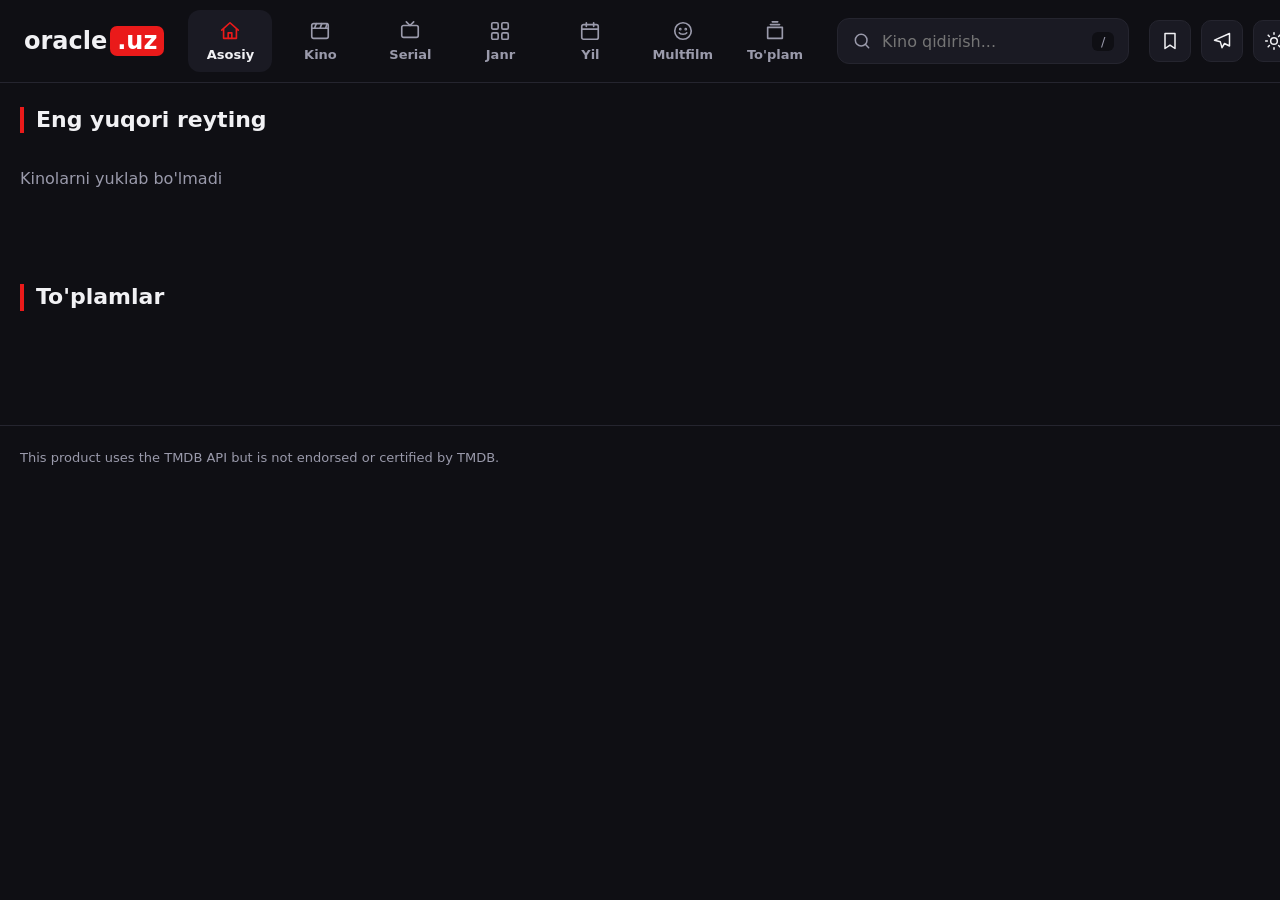
<file: index.html>
<!DOCTYPE html>
<html lang="uz">
<head>
  <meta charset="UTF-8">
  <meta name="viewport" content="width=device-width, initial-scale=1.0">
  <title>oracle.uz: kinolar olami</title>
<meta name="description" content="Eng yangi va eng yaxshi kinolar: reyting, treyler, aktyorlar va tavsiflar bir joyda.">
<meta name="theme-color" content="#0f0f14">
<link rel="icon" type="image/svg+xml" href="favicon.svg">

<meta property="og:type" content="website">
<meta property="og:site_name" content="oracle.uz">
<meta property="og:title" content="oracle.uz: kinolar olami">
<meta property="og:description" content="Eng yangi va eng yaxshi kinolar: reyting, treyler, aktyorlar va tavsiflar bir joyda.">
  <link rel="stylesheet" href="https://unpkg.com/aos@2.3.1/dist/aos.css">
  <link rel="stylesheet" href="css/style.css">
</head>
<body>
  <div id="site-header"></div>

  <main>
    <div class="toolbar">
      <input type="search" id="search" placeholder="Kino qidirish..." autocomplete="off">
    </div>

    <div id="home-sections">
      <section class="hero" id="hero">
        <div id="hero-slides"></div>
        <div class="hero-dots" id="hero-dots"></div>
      </section>

      <div id="rows"></div>
    </div>

    <h2 id="grid-title">Eng yuqori reyting</h2>
    <div id="movie-grid"></div>
    <nav class="pagination" id="pagination" aria-label="Sahifalar"></nav>

    <section class="collections-section" id="home-bottom" data-aos="fade-up">
      <h2>To'plamlar</h2>
      <div class="collections" id="collections"></div>
    </section>
  </main>

  <footer class="footer">
    This product uses the TMDB API but is not endorsed or certified by TMDB.
  </footer>

  <script src="https://unpkg.com/aos@2.3.1/dist/aos.js"></script>
  <script src="js/aos-init.js"></script>
  <script src="js/api.js"></script>
  <script src="js/favorites.js"></script>
  <script src="js/card.js"></script>
  <script src="js/header.js"></script>
  <script src="js/app.js"></script>
  <script src="js/hero.js"></script>
  <script src="js/rows.js"></script>
  <script src="js/collections.js"></script>
</body>
</html>
</file>
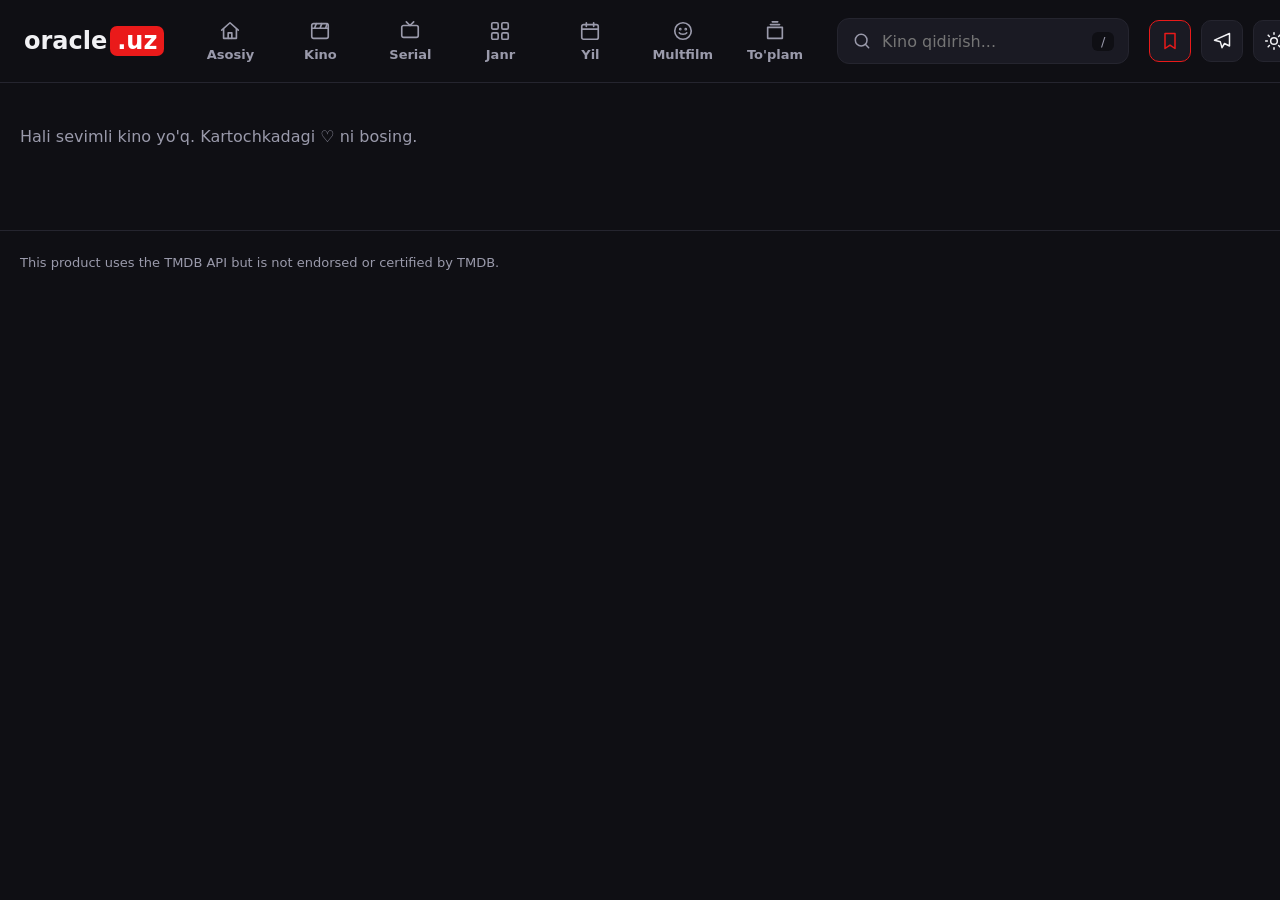
<file: favorites.html>
<!DOCTYPE html>
<html lang="uz">
<head>
  <meta charset="UTF-8">
  <meta name="viewport" content="width=device-width, initial-scale=1.0">
  <title>Sevimlilar | oracle.uz</title>
  <meta name="theme-color" content="#0f0f14">
  <link rel="icon" type="image/svg+xml" href="favicon.svg">
  <link rel="stylesheet" href="https://unpkg.com/aos@2.3.1/dist/aos.css">
  <link rel="stylesheet" href="css/style.css">
</head>
<body>

  <div id="site-header"></div>

  <main>
    <div id="movie-grid"></div>
  </main>

  <footer class="footer">
    This product uses the TMDB API but is not endorsed or certified by TMDB.
  </footer>

  <script src="https://unpkg.com/aos@2.3.1/dist/aos.js"></script>
  <script src="js/aos-init.js"></script>
  <script src="js/api.js"></script>
  <script src="js/favorites.js"></script>
  <script src="js/card.js"></script>
  <script src="js/header.js"></script>
  <script src="js/fav-page.js"></script>
</body>
</html>
</file>
<file: css/style.css>
/* 1. RANGLAR VA SOZLAMALAR (hammasi shu yerda) */
:root {
  --bg: #0f0f14;        /* asosiy fon */
  --card: #1a1a23;      /* kartochka foni */
  --text: #f1f1f4;      /* asosiy matn */
  --muted: #9a9aab;     /* xira matn */
  --accent: #e50914;    /* urg'u rangi (qizil) */
}

/* 2. HAMMA ELEMENTGA UMUMIY QOIDA */
* {
  box-sizing: border-box;
  margin: 0;
  padding: 0;
}

body {
  background: var(--bg);
  color: var(--text);
  font-family: system-ui, Arial, sans-serif;
}

/* 3. SARLAVHA (header) */
.header {
  padding: 16px 20px;
  border-bottom: 1px solid #25252f;
}

.logo {
  font-size: 24px;
}

.logo span {
  color: var(--accent);
}

/* 4. ASOSIY QISM */
main {
  padding: 20px;
}

main h2 {
  margin-bottom: 16px;
}

/* 5. KINO TO'RI */
#movie-grid {
  display: grid;
  grid-template-columns: repeat(auto-fill, minmax(160px, 1fr));
  gap: 16px;
}

/* 6. KARTOCHKA */
.card {
  background: var(--card);
  border-radius: 10px;
  overflow: hidden;
  padding-bottom: 12px;
  transition: transform 0.2s;
}

.card:hover {
  transform: scale(1.04);
}

.card h3,
.card p,
.card span {
  display: block;
  padding: 0 12px;
}

.card h3 {
  margin-top: 10px;
  font-size: 16px;
}

.card p {
  color: var(--muted);
  font-size: 14px;
  margin: 4px 0;
}

/* 7. POSTER O'RNI (rasm hali yo'q, shuning uchun rangli blok) */
.poster {
  aspect-ratio: 2 / 3;
  background: linear-gradient(160deg, #2a2a3a, #14141c);
}

.card img {
  display: block;
  width: 100%;
  aspect-ratio: 2 / 3;
  object-fit: cover;
}

/* Havola kartochka bo'lib ishlashi uchun */
.card {
  display: block;
  color: inherit;
  text-decoration: none;
}

.logo a {
  color: inherit;
  text-decoration: none;
}

/* KINO SAHIFASI */
.movie {
  display: grid;
  grid-template-columns: 1fr;
  gap: 24px;
}

.movie img,
.movie .poster {
  width: 100%;
  border-radius: 10px;
}

.movie-info h2 {
  font-size: 28px;
  margin-bottom: 8px;
}

.meta {
  color: var(--muted);
  margin-bottom: 16px;
}

.overview {
  line-height: 1.6;
  margin-bottom: 24px;
}

.movie-info h3 {
  margin-bottom: 10px;
}

.trailer {
  aspect-ratio: 16 / 9;
}

.trailer iframe {
  width: 100%;
  height: 100%;
  border: 0;
  border-radius: 10px;
}

/* Keng ekranda poster chapda, matn o'ngda */
@media (min-width: 700px) {
  .movie {
    grid-template-columns: 300px 1fr;
  }
}

.toolbar {
  display: flex;
  flex-wrap: wrap;
  gap: 12px;
  margin-bottom: 20px;
}

.toolbar input,
.toolbar select {
  background: var(--card);
  color: var(--text);
  border: 1px solid #25252f;
  border-radius: 8px;
  padding: 10px 14px;
  font-size: 16px;
}

.toolbar input {
  flex: 1;
  min-width: 200px;
}

.toolbar input:focus,
.toolbar select:focus {
  outline: none;
  border-color: var(--accent);
}

/* Xabarlar to'rning to'liq kengligini egallasin */
.status {
  grid-column: 1 / -1;
  color: var(--muted);
  padding: 20px 0;
}

/* "Ko'proq yuklash" tugmasi */
.load-more {
  display: block;
  margin: 28px auto 0;
  background: var(--accent);
  color: #fff;
  border: 0;
  border-radius: 8px;
  padding: 12px 28px;
  font-size: 16px;
  cursor: pointer;
}

.load-more:disabled {
  opacity: 0.6;
  cursor: default;
}

/* MUHIM: busiz hidden ishlamaydi (pastda tushuntiraman) */
.load-more[hidden] {
  display: none;
}

/* SKELETON: yuklanish paytidagi bo'sh kartochkalar */
.skeleton:hover {
  transform: none;
}

.skeleton .poster,
.skeleton .line {
  animation: pulse 1.2s ease-in-out infinite;
}

.skeleton .line {
  height: 12px;
  margin: 12px 12px 0;
  background: #2a2a3a;
  border-radius: 6px;
}

.skeleton .line.short {
  width: 50%;
}

@keyframes pulse {
  0%, 100% { opacity: 1; }
  50% { opacity: 0.4; }
}

/* HEADER: logo chapda, menyu o'ngda */
.header {
  display: flex;
  align-items: center;
  justify-content: space-between;
}

.header nav a {
  color: var(--muted);
  text-decoration: none;
}

.header nav a:hover {
  color: var(--text);
}

/* KARTOCHKA ichidagi havola va yurakcha */
.card {
  position: relative;
}

.card-link {
  display: block;
  color: inherit;
  text-decoration: none;
}

.fav-btn {
  position: absolute;
  top: 8px;
  right: 8px;
  width: 36px;
  height: 36px;
  border: 0;
  border-radius: 50%;
  background: rgba(0, 0, 0, 0.6);
  color: #fff;
  font-size: 20px;
  line-height: 1;
  cursor: pointer;
}

.fav-btn.active {
  color: var(--accent);
}

/* Kino sahifasidagi tugma */
.movie-fav {
  background: var(--card);
  color: var(--text);
  border: 1px solid #25252f;
  border-radius: 8px;
  padding: 10px 16px;
  font-size: 16px;
  cursor: pointer;
  margin-bottom: 16px;
}

.movie-fav:hover {
  border-color: var(--accent);
}

/* HEADER: tepada qotib turadi */
.header {
  position: sticky;
  top: 0;
  z-index: 10;
  background: var(--bg);
}

/* FOOTER */
.footer {
  margin-top: 40px;
  padding: 24px 20px;
  border-top: 1px solid #25252f;
  color: var(--muted);
  font-size: 13px;
}

/* KINO SAHIFASI: orqa fon rasmi */
.backdrop {
  aspect-ratio: 16 / 7;
  margin-bottom: 24px;
  border-radius: 12px;
  background-size: cover;
  background-position: center;
  /* pastki qismi qorong'ilashib fonga qo'shilib ketadi */
  -webkit-mask-image: linear-gradient(to bottom, #000 40%, transparent);
  mask-image: linear-gradient(to bottom, #000 40%, transparent);
}

/* O'XSHASH KINOLAR: gorizontal qator */
.similar {
  margin-top: 40px;
}

.similar h3 {
  margin-bottom: 12px;
}

.row {
  display: flex;
  gap: 16px;
  overflow-x: auto;
  padding-bottom: 12px;
}

.row .card {
  flex: 0 0 150px;
}

/* AOS yon tomonga siljiganda sahifada gorizontal chiziq paydo bo'lmasligi uchun */
main {
  overflow-x: clip;
}

/* Sarlavha 2 qatordan oshmasin, kartochkalar bir xil balandlikda bo'lsin */
.card h3 {
  display: -webkit-box;
  -webkit-line-clamp: 2;
  -webkit-box-orient: vertical;
  overflow: hidden;
  min-height: 3em;
}

/* HERO BANNER */
.hero {
  position: relative;
  height: 420px;
  margin-bottom: 28px;
  border-radius: var(--radius);
  overflow: hidden;
  background: var(--surface);
}

.hero-slide {
  position: absolute;
  inset: 0;
  display: flex;
  align-items: flex-end;
  background-size: cover;
  background-position: center top;
  opacity: 0;
  pointer-events: none;
  transition: opacity 0.8s ease;
}

.hero-slide.active {
  opacity: 1;
  pointer-events: auto;
}

/* rasm ustidagi qorong'i parda: matn o'qilishi uchun */
.hero-slide::before {
  content: "";
  position: absolute;
  inset: 0;
  background:
    linear-gradient(to top, rgba(11, 11, 16, 0.95) 5%, rgba(11, 11, 16, 0.4) 50%, rgba(11, 11, 16, 0.1)),
    linear-gradient(to right, rgba(11, 11, 16, 0.7), transparent 60%);
}

.hero-content {
  position: relative;
  max-width: 560px;
  padding: 24px;
}

.hero-slide.active .hero-content {
  animation: heroIn 0.8s ease both;
}

@keyframes heroIn {
  from { opacity: 0; transform: translateY(16px); }
  to   { opacity: 1; transform: none; }
}

.hero-meta {
  color: var(--muted);
  font-weight: 500;
  margin-bottom: 8px;
}

.hero-content h2 {
  font-size: 28px;
  line-height: 1.15;
  margin-bottom: 12px;
}

.hero-overview {
  display: -webkit-box;
  -webkit-line-clamp: 3;
  -webkit-box-orient: vertical;
  overflow: hidden;
  color: #d0d0da;
  font-size: 15px;
  margin-bottom: 18px;
}

/* UMUMIY TUGMA */
.btn {
  display: inline-block;
  background: var(--accent);
  color: #fff;
  text-decoration: none;
  font-weight: 700;
  padding: 12px 24px;
  border-radius: 8px;
  transition: background 0.2s;
}

.btn:hover {
  background: var(--accent-hover);
}

/* NUQTALAR */
.hero-dots {
  position: absolute;
  right: 20px;
  bottom: 20px;
  display: flex;
  gap: 8px;
}

.hero-dot {
  width: 10px;
  height: 10px;
  padding: 0;
  border: 0;
  border-radius: 5px;
  background: rgba(255, 255, 255, 0.35);
  cursor: pointer;
  transition: width 0.3s, background 0.3s;
}

.hero-dot.active {
  width: 28px;
  background: var(--accent);
}

/* Keng ekran */
@media (min-width: 700px) {
  .hero {
    height: 520px;
  }

  .hero-content {
    padding: 48px;
  }

  .hero-content h2 {
    font-size: 44px;
  }

  .hero-overview {
    font-size: 16px;
  }
}

/* ===== 10-QADAM: yangi qoidalar eskilarini bosadi ===== */

:root {
  --surface: #14141c;
  --border: #25252f;
  --radius: 12px;
  --accent-hover: #ff2530;
  --container: 1280px;
}

/* hidden atributi har doim ishlasin (display qoidalari uni bosib ketmasin) */
[hidden] {
  display: none !important;
}

/* HEADER va ASOSIY QISM: kontent markazda, 1280px dan kengaymaydi */
.header {
  display: block;
  padding: 0;
}

.header-inner {
  max-width: var(--container);
  margin: 0 auto;
  padding: 14px 20px;
  display: flex;
  align-items: center;
  justify-content: space-between;
}

main {
  max-width: var(--container);
  margin: 0 auto;
  padding: 24px 20px;
}

.footer {
  max-width: var(--container);
  margin-left: auto;
  margin-right: auto;
}

/* KATTAROQ KARTOCHKALAR */
#movie-grid {
  grid-template-columns: repeat(auto-fill, minmax(150px, 1fr));
  gap: 20px;
}

@media (min-width: 700px) {
  #movie-grid {
    grid-template-columns: repeat(auto-fill, minmax(190px, 1fr));
  }
}

@media (min-width: 1000px) {
  #movie-grid {
    grid-template-columns: repeat(auto-fill, minmax(220px, 1fr));
  }
}

/* HOVER: AOS ga bog'liq emas, har doim ishlaydi */
.card {
  transition: transform 0.25s ease, box-shadow 0.25s ease;
}

.card:hover {
  transform: translateY(-6px);
  box-shadow: 0 14px 30px rgba(0, 0, 0, 0.55);
}

.card img {
  transition: transform 0.4s ease;
}

.card:hover img {
  transform: scale(1.06);
}

.skeleton:hover {
  transform: none;
  box-shadow: none;
}

/* SARLAVHALAR: chap tomonda rangli chiziq */
#grid-title,
.row-head h2 {
  padding-left: 12px;
  border-left: 4px solid var(--accent);
  font-size: 22px;
  line-height: 1.2;
}

/* GORIZONTAL QATORLAR */
.row-section {
  margin-bottom: 36px;
}

.row-head {
  display: flex;
  align-items: center;
  justify-content: space-between;
  margin-bottom: 14px;
}

.row-head h2 {
  margin: 0;
}

.row-arrows {
  display: flex;
  gap: 8px;
}

.arrow {
  width: 40px;
  height: 40px;
  border: 1px solid var(--border);
  border-radius: 10px;
  background: var(--card);
  color: var(--text);
  font-size: 22px;
  line-height: 1;
  cursor: pointer;
  transition: background 0.2s, border-color 0.2s;
}

.arrow:hover {
  background: var(--accent);
  border-color: var(--accent);
}

.row {
  scroll-snap-type: x proximity;
}

.row .card {
  flex: 0 0 170px;
  scroll-snap-align: start;
}

@media (min-width: 1000px) {
  .row .card {
    flex: 0 0 220px;
  }
}

/* Qatorlar ssahifasida scrollbar yashirinadi (strelkalar bor) */
.row-section .row {
  scrollbar-width: none;
}

.row-section .row::-webkit-scrollbar {
  display: none;
}

/* ===== 11-QADAM: yangi header va menyu ===== */

:root {
  --surface: #14141c;
  --border: #25252f;
  --radius: 12px;
  --accent-hover: #ff2530;
  --container: 1280px;
}

[hidden] {
  display: none !important;
}

/* Header o'rovchisi qotib turadi.
   MUHIM: sticky faqat ota-elementi ichida ishlaydi, shuning uchun
   sticky ni <header> ga emas, uni o'rab turgan #site-header ga beramiz */
#site-header {
  position: sticky;
  top: 0;
  z-index: 50;
}

.header {
  position: relative;
  top: auto;
  z-index: auto;
  display: block;
  padding: 0;
}

.header-inner {
  max-width: var(--container);
  margin: 0 auto;
  padding: 12px 20px;
  display: flex;
  align-items: center;
  gap: 24px;
}

.logo {
  font-size: 24px;
  font-weight: 800;
  white-space: nowrap;
}

/* MENYU */
.menu {
  flex: 1;
  display: flex;
  align-items: center;
  justify-content: space-between;
  gap: 16px;
}

.nav {
  display: flex;
  align-items: center;
  gap: 4px;
}

.header .nav-link {
  display: block;
  padding: 10px 14px;
  border-radius: 8px;
  color: var(--muted);
  text-decoration: none;
  font-weight: 600;
  cursor: pointer;
  list-style: none;
  transition: color 0.2s, background 0.2s;
}

.header .nav-link:hover,
.header .dd[open] > summary {
  color: var(--text);
  background: var(--card);
}

.header summary::-webkit-details-marker {
  display: none;
}

.header summary.nav-link::after {
  content: " ▾";
  font-size: 11px;
}

/* JANR va YIL ochiladigan ro'yxati */
.dd {
  position: relative;
}

.dd-panel {
  position: absolute;
  top: calc(100% + 8px);
  left: 0;
  z-index: 60;
  width: 340px;
  max-height: 60vh;
  overflow-y: auto;
  padding: 10px;
  display: grid;
  grid-template-columns: 1fr 1fr;
  gap: 2px;
  background: var(--surface);
  border: 1px solid var(--border);
  border-radius: var(--radius);
  box-shadow: 0 20px 40px rgba(0, 0, 0, 0.5);
}

.dd-panel.years {
  width: 300px;
  grid-template-columns: repeat(4, 1fr);
}

.header .dd-panel a {
  padding: 8px 10px;
  border-radius: 6px;
  color: var(--text);
  font-size: 14px;
  font-weight: 500;
  text-decoration: none;
}

.header .dd-panel a:hover {
  background: var(--accent);
  color: #fff;
}

/* KIRISH va RO'YXATDAN O'TISH */
.auth {
  display: flex;
  gap: 10px;
}

.btn-ghost,
.btn-solid {
  font: inherit;
  font-weight: 600;
  padding: 10px 18px;
  border-radius: 8px;
  cursor: pointer;
  transition: background 0.2s, border-color 0.2s;
}

.btn-ghost {
  background: transparent;
  color: var(--text);
  border: 1px solid var(--border);
}

.btn-ghost:hover {
  border-color: var(--accent);
}

.btn-solid {
  background: var(--accent);
  color: #fff;
  border: 1px solid var(--accent);
}

.btn-solid:hover {
  background: var(--accent-hover);
  border-color: var(--accent-hover);
}

/* TELEFON TUGMASI (☰) */
.burger {
  display: none;
  margin-left: auto;
  width: 42px;
  height: 42px;
  background: var(--card);
  color: var(--text);
  border: 1px solid var(--border);
  border-radius: 8px;
  font-size: 20px;
  cursor: pointer;
}

/* TELEFON VA PLANSHET: menyu ☰ orqasiga yashirinadi */
@media (max-width: 899px) {
  .burger {
    display: block;
  }

  .menu {
    display: none;
    position: absolute;
    top: 100%;
    left: 0;
    right: 0;
    flex-direction: column;
    align-items: stretch;
    gap: 16px;
    padding: 12px 20px 20px;
    max-height: calc(100vh - 70px);
    overflow-y: auto;
    background: var(--bg);
    border-bottom: 1px solid var(--border);
  }

  .menu.open {
    display: flex;
  }

  .nav {
    flex-direction: column;
    align-items: stretch;
  }

  .dd-panel,
  .dd-panel.years {
    position: static;
    width: auto;
    max-height: none;
    margin: 4px 0 8px;
    box-shadow: none;
  }

  .auth .btn-ghost,
  .auth .btn-solid {
    flex: 1;
  }
}

/* ===== 12-QADAM: To'plamlar ===== */

.collections-section {
  margin-bottom: 36px;
}

.collections-section h2 {
  margin-bottom: 14px;
  padding-left: 12px;
  border-left: 4px solid var(--accent);
  font-size: 22px;
  line-height: 1.2;
}

.collections {
  display: grid;
  grid-template-columns: 1fr;
  gap: 20px;
}

@media (min-width: 800px) {
  .collections {
    grid-template-columns: 1fr 1fr;
  }
}

.collection {
  display: flex;
  flex-direction: column;
  background: var(--surface);
  border: 1px solid var(--border);
  border-radius: 16px;
  overflow: hidden;
  color: inherit;
  text-decoration: none;
  transition: transform 0.25s, border-color 0.25s, box-shadow 0.25s;
}

.collection:hover {
  transform: translateY(-4px);
  border-color: var(--accent);
  box-shadow: 0 14px 30px rgba(0, 0, 0, 0.5);
}

/* Ma'lumot kelguncha: miltillovchi bo'sh blok */
.collection:empty {
  min-height: 300px;
  animation: pulse 1.2s ease-in-out infinite;
}

/* KOLLAJ: qiya kesilgan, bir-birining ustiga chiqib turgan posterlar */
.collage {
  display: flex;
  height: 200px;
  background: #0b0b10;
  overflow: hidden;
}

.collage img {
  flex: none;
  width: 23%;
  height: 100%;
  margin-left: -4%;
  object-fit: cover;
  clip-path: polygon(10% 0, 100% 0, 90% 100%, 0 100%);
  transition: transform 0.4s ease;
}

.collage img:first-child {
  margin-left: 0;
}

.collection:hover .collage img {
  transform: scale(1.05);
}

.collection-body {
  padding: 18px 20px 20px;
}

.collection-body h3 {
  font-size: 20px;
  margin-bottom: 6px;
}

.collection-body p {
  color: var(--muted);
  font-size: 14px;
  margin-bottom: 14px;
}

.collection-count {
  color: var(--accent);
  font-weight: 700;
  font-size: 14px;
}

/* Telefonda strelka kerak emas: barmoq bilan suriladi */
@media (max-width: 699px) {
  .row-arrows {
    display: none;
  }
}

/* ===== 13-QADAM: sahifalash ===== */

/* Sticky header sarlavhani yopib qo'ymasligi uchun: sahifaga o'tganda
   sarlavha headerdan 90px pastda to'xtaydi */
#grid-title {
  scroll-margin-top: 90px;
}

.pagination {
  display: flex;
  flex-wrap: wrap;
  justify-content: center;
  align-items: center;
  gap: 8px;
  margin: 32px 0 44px;
}

.page-btn {
  min-width: 44px;
  height: 44px;
  padding: 0 12px;
  border: 1px solid var(--border);
  border-radius: 10px;
  background: var(--card);
  color: var(--text);
  font: inherit;
  font-weight: 700;
  cursor: pointer;
  transition: background 0.2s, border-color 0.2s;
}

.page-btn:hover:not(:disabled):not(.active) {
  border-color: var(--accent);
}

.page-btn.active {
  background: var(--accent);
  border-color: var(--accent);
  color: #fff;
  cursor: default;
}

.page-btn:disabled {
  opacity: 0.35;
  cursor: default;
}

.page-dots {
  color: var(--muted);
  padding: 0 4px;
}

@media (max-width: 520px) {
  .pagination {
    gap: 6px;
  }

  .page-btn {
    min-width: 38px;
    height: 38px;
    padding: 0 8px;
  }
}

/* ===== FREEKINO USLUBI: ikonkali menyu ===== */

/* Logotip: ".uz" ko'k yorliq ko'rinishida */
.logo span {
  background: var(--accent);
  color: #fff;
  padding: 1px 7px;
  margin-left: 3px;
  border-radius: 7px;
}

/* Menyu elementi: ikonka tepada, nomi pastida */
.nav {
  gap: 6px;
}

.header .nav-link {
  display: flex;
  flex-direction: column;
  align-items: center;
  gap: 5px;
  min-width: 84px;
  padding: 10px 14px;
  font-size: 13px;
  border-radius: 12px;
}

.header .nav-link svg {
  width: 22px;
  height: 22px;
}

/* Eski ▾ belgisi endi kerak emas */
.header summary.nav-link::after {
  content: none;
}

/* Faol bo'lim ajralib turadi */
.header .nav-link.active {
  color: var(--text);
  background: var(--card);
}

.header .nav-link.active svg {
  color: var(--accent);
}

/* O'ng tomon: qidiruv ikonkasi, Kirish */
.auth {
  align-items: center;
}

.icon-btn {
  display: grid;
  place-items: center;
  width: 42px;
  height: 42px;
  background: var(--card);
  color: var(--text);
  border: 1px solid var(--border);
  border-radius: 10px;
  cursor: pointer;
  transition: border-color 0.2s, color 0.2s;
}

.icon-btn svg {
  width: 20px;
  height: 20px;
}

.icon-btn:hover {
  border-color: var(--accent);
  color: var(--accent);
}

.btn-icon {
  display: inline-flex;
  align-items: center;
  gap: 8px;
  background: var(--card);
}

.btn-icon svg {
  width: 18px;
  height: 18px;
}

/* Telefonda menyu ro'yxat ko'rinishida (ikonka chapda) */
@media (max-width: 899px) {
  .header .nav-link {
    flex-direction: row;
    justify-content: flex-start;
    gap: 12px;
    min-width: 0;
    font-size: 15px;
  }

  .auth {
    flex-wrap: wrap;
  }

  .auth .btn-ghost,
  .auth .btn-solid {
    flex: 1;
  }
}
:root {
  --container: 1760px;
  }

  /* ===== HEADER TUZATISH ===== */
:root {
  --accent: #ea1a1a;
  --accent-hover: #ea1a1a;
  --container: 100%;
}

.header .header-inner {
  max-width: none;
  padding: 10px 24px;
  gap: 24px;
}

.header .menu {
  flex: 1;
  display: flex;
  align-items: center;
  gap: 20px;
}

.header .hdr-search {
  flex: 1;
  max-width: 560px;
  display: flex;
  flex-direction: row;
  align-items: center;
  gap: 10px;
  height: 46px;
  padding: 0 14px;
  background: var(--card);
  border: 1px solid var(--border);
  border-radius: 12px;
  color: var(--muted);
  cursor: text;
}

.header .hdr-search:focus-within {
  border-color: var(--accent);
}

.header .hdr-search svg {
  width: 20px;
  height: 20px;
  flex: none;
}

.header .hdr-search input {
  flex: 1;
  min-width: 0;
  background: none;
  border: 0;
  outline: none;
  color: var(--text);
  font: inherit;
}

.header .hdr-search kbd {
  font: inherit;
  font-size: 13px;
  padding: 2px 9px;
  border-radius: 6px;
  background: var(--bg);
  color: var(--muted);
}

.header .actions {
  margin-left: auto;
  display: flex;
  flex-direction: row;
  align-items: center;
  gap: 10px;
}

.header .icon-btn.active {
  color: var(--accent);
  border-color: var(--accent);
}

.header a.icon-btn {
  text-decoration: none;
}

.toolbar {
  display: none;
}

/* ===== YORUG' REJIM ===== */
:root[data-theme="light"] {
  --bg: #f4f5f8;
  --card: #ffffff;
  --surface: #ffffff;
  --text: #14141c;
  --muted: #5b5b6b;
  --border: #dcdce4;
}

/* Qattiq yozilgan qorong'i ranglar yorug' rejimda moslanadi */
:root[data-theme="light"] .footer,
:root[data-theme="light"] .header {
  border-color: var(--border);
}

:root[data-theme="light"] .toolbar input,
:root[data-theme="light"] .toolbar select,
:root[data-theme="light"] .movie-fav {
  border-color: var(--border);
}

:root[data-theme="light"] .skeleton .line {
  background: #e3e3ea;
}

:root[data-theme="light"] .poster {
  background: linear-gradient(160deg, #e3e3ea, #cfcfd9);
}

:root[data-theme="light"] .header .dd-panel {
  box-shadow: 0 20px 40px rgba(0, 0, 0, 0.12);
}

:root[data-theme="light"] .card:hover {
  box-shadow: 0 14px 30px rgba(0, 0, 0, 0.15);
}

/* ===== TELEFON VA PLANSHET (899px gacha) ===== */
@media (max-width: 899px) {
  .header .header-inner {
    padding: 10px 16px;
    gap: 12px;
  }

  .header .menu {
    flex-direction: column;
    align-items: stretch;
    gap: 14px;
    padding: 12px 16px 18px;
  }

  /* Menyu ro'yxati: chapga tekislangan, ikonka chapda */
  .header .nav {
    flex-direction: column;
    align-items: stretch;
    gap: 2px;
  }

  .header .nav-link {
    flex-direction: row;
    justify-content: flex-start;
    align-items: center;
    gap: 14px;
    width: 100%;
    min-width: 0;
    padding: 12px 14px;
    font-size: 15px;
  }

  .header .dd {
    width: 100%;
  }

  /* Ochiladigan ro'yxat ekranga sig'adi */
  .header .dd-panel,
  .header .dd-panel.years {
    position: static;
    width: 100%;
    max-height: 40vh;
    margin: 4px 0 8px;
    box-shadow: none;
  }

  .header .dd-panel.years {
    grid-template-columns: repeat(4, 1fr);
  }

  /* Qidiruv butun kenglikda */
  .header .hdr-search {
    flex: none;
    width: 100%;
    max-width: none;
  }

  /* Tugmalar bir qatorda, chapdan boshlanadi */
  .header .actions {
    margin-left: 0;
    flex-wrap: nowrap;
    justify-content: flex-start;
    gap: 8px;
  }

  .header .actions .btn-ghost {
    flex: 1;
    justify-content: center;
  }
}

/* Juda tor telefonlar */
@media (max-width: 400px) {
  .logo {
    font-size: 21px;
  }

  .header .dd-panel.years {
    grid-template-columns: repeat(3, 1fr);
  }
}

/* ===== TELEFON: freekino uslubi ===== */
@media (max-width: 899px) {
  .header .header-inner {
    flex-wrap: wrap;
    padding: 10px 12px;
    gap: 10px 8px;
  }

  /* ☰ tugmasi kerak emas, menyu doim ko'rinadi */
  .header .burger {
    display: none !important;
  }

  /* menyu o'rovchisi yo'qoladi, ichidagilar header qatorlariga qo'shiladi */
  .header .menu {
    display: contents !important;
  }

  /* 1-qator: logotip chapda, tugmalar o'ngda */
  .header .logo {
    order: 1;
    font-size: 22px;
  }

  .header .actions {
    order: 2;
    margin-left: auto;
    gap: 6px;
    flex-wrap: nowrap;
  }

  .header .icon-btn {
    width: 38px;
    height: 38px;
  }

  .header .actions .btn-ghost {
    flex: none;
    width: 38px;
    height: 38px;
    padding: 0;
    justify-content: center;
  }

  .header .actions .btn-ghost span {
    display: none;
  }

  /* 2-qator: bo'limlar yonma-yon, surib ko'riladi */
  .header .nav {
    order: 3;
    width: 100%;
    flex-direction: row;
    align-items: stretch;
    gap: 4px;
    overflow-x: auto;
    scrollbar-width: none;
  }

  .header .nav::-webkit-scrollbar {
    display: none;
  }

  .header .dd {
    width: auto;
    flex: none;
  }

  .header .nav-link {
    flex: none;
    flex-direction: column;
    justify-content: center;
    align-items: center;
    gap: 4px;
    width: auto;
    min-width: 74px;
    padding: 8px 10px;
    font-size: 12px;
  }

  .header .nav-link svg {
    width: 22px;
    height: 22px;
  }

  /* 3-qator: qidiruv */
  .header .hdr-search {
    order: 4;
    flex: none;
    width: 100%;
    max-width: none;
    height: 42px;
  }

  .header .hdr-search kbd {
    display: none;
  }

  /* Janr/Yil ro'yxati ekran kengligida ochiladi */
  .header .dd-panel,
  .header .dd-panel.years {
    position: fixed;
    left: 12px;
    right: 12px;
    top: 170px;
    width: auto;
    max-height: 50vh;
    margin: 0;
  }

  .header .dd-panel.years {
    grid-template-columns: repeat(4, 1fr);
  }
}

/* ===== KINO SAHIFASI: ma'lumotlar va aktyorlar ===== */
.facts {
  display: grid;
  grid-template-columns: repeat(auto-fit, minmax(150px, 1fr));
  gap: 10px;
  margin-bottom: 20px;
}

.fact {
  padding: 12px 14px;
  background: var(--card);
  border: 1px solid var(--border);
  border-radius: 10px;
}

.fact span {
  display: block;
  color: var(--muted);
  font-size: 12px;
  margin-bottom: 4px;
}

.fact strong {
  font-size: 15px;
}

.no-trailer {
  color: var(--muted);
}

.cast-section {
  margin-top: 40px;
}

.cast-section h2 {
  margin-bottom: 14px;
  padding-left: 12px;
  border-left: 4px solid var(--accent);
  font-size: 22px;
  line-height: 1.2;
}

.cast-row {
  display: flex;
  gap: 14px;
  overflow-x: auto;
  padding-bottom: 12px;
  scrollbar-width: thin;
}

.cast-card {
  flex: 0 0 120px;
  text-align: center;
}

.cast-card img {
  width: 120px;
  height: 120px;
  object-fit: cover;
  border-radius: 50%;
  background: var(--card);
  margin-bottom: 8px;
}

.cast-card strong {
  display: block;
  font-size: 14px;
  line-height: 1.3;
}

.cast-card span {
  display: block;
  margin-top: 2px;
  color: var(--muted);
  font-size: 12px;
  line-height: 1.3;
}

/* ===== JONLI QIDIRUV ===== */
.header .hdr-search {
  position: relative;
}

.live-results {
  position: absolute;
  top: calc(100% + 8px);
  left: 0;
  right: 0;
  z-index: 70;
  max-height: 70vh;
  overflow-y: auto;
  padding: 6px;
  background: var(--surface);
  border: 1px solid var(--border);
  border-radius: 12px;
  box-shadow: 0 20px 40px rgba(0, 0, 0, 0.5);
}

.live-item {
  display: flex;
  align-items: center;
  gap: 12px;
  padding: 8px;
  border-radius: 8px;
  color: var(--text);
  text-decoration: none;
}

.live-item:hover {
  background: var(--card);
}

.live-item img {
  flex: none;
  width: 42px;
  height: 62px;
  object-fit: cover;
  border-radius: 6px;
  background: var(--card);
}

.live-item strong {
  display: block;
  font-size: 15px;
  line-height: 1.3;
}

.live-item span {
  color: var(--muted);
  font-size: 13px;
}

.live-empty {
  padding: 14px;
  color: var(--muted);
  font-size: 14px;
}
/* ===== SERIAL ===== */
.tabs {
  display: flex;
  flex-wrap: wrap;
  gap: 8px;
  margin: 0 0 20px;
}

.tab {
  font: inherit;
  font-weight: 600;
  padding: 10px 18px;
  background: var(--card);
  color: var(--text);
  border: 1px solid var(--border);
  border-radius: 10px;
  cursor: pointer;
  transition: border-color 0.2s, background 0.2s;
}

.tab:hover {
  border-color: var(--accent);
}

.tab.active {
  background: var(--accent);
  border-color: var(--accent);
  color: #fff;
}

.season-card {
  flex: 0 0 140px;
}

.season-card img,
.season-card .poster {
  display: block;
  width: 140px;
  aspect-ratio: 2 / 3;
  object-fit: cover;
  border-radius: 10px;
  margin-bottom: 8px;
}

.season-card strong {
  display: block;
  font-size: 14px;
  line-height: 1.3;
}

.season-card span {
  color: var(--muted);
  font-size: 12px;
}
</file>
